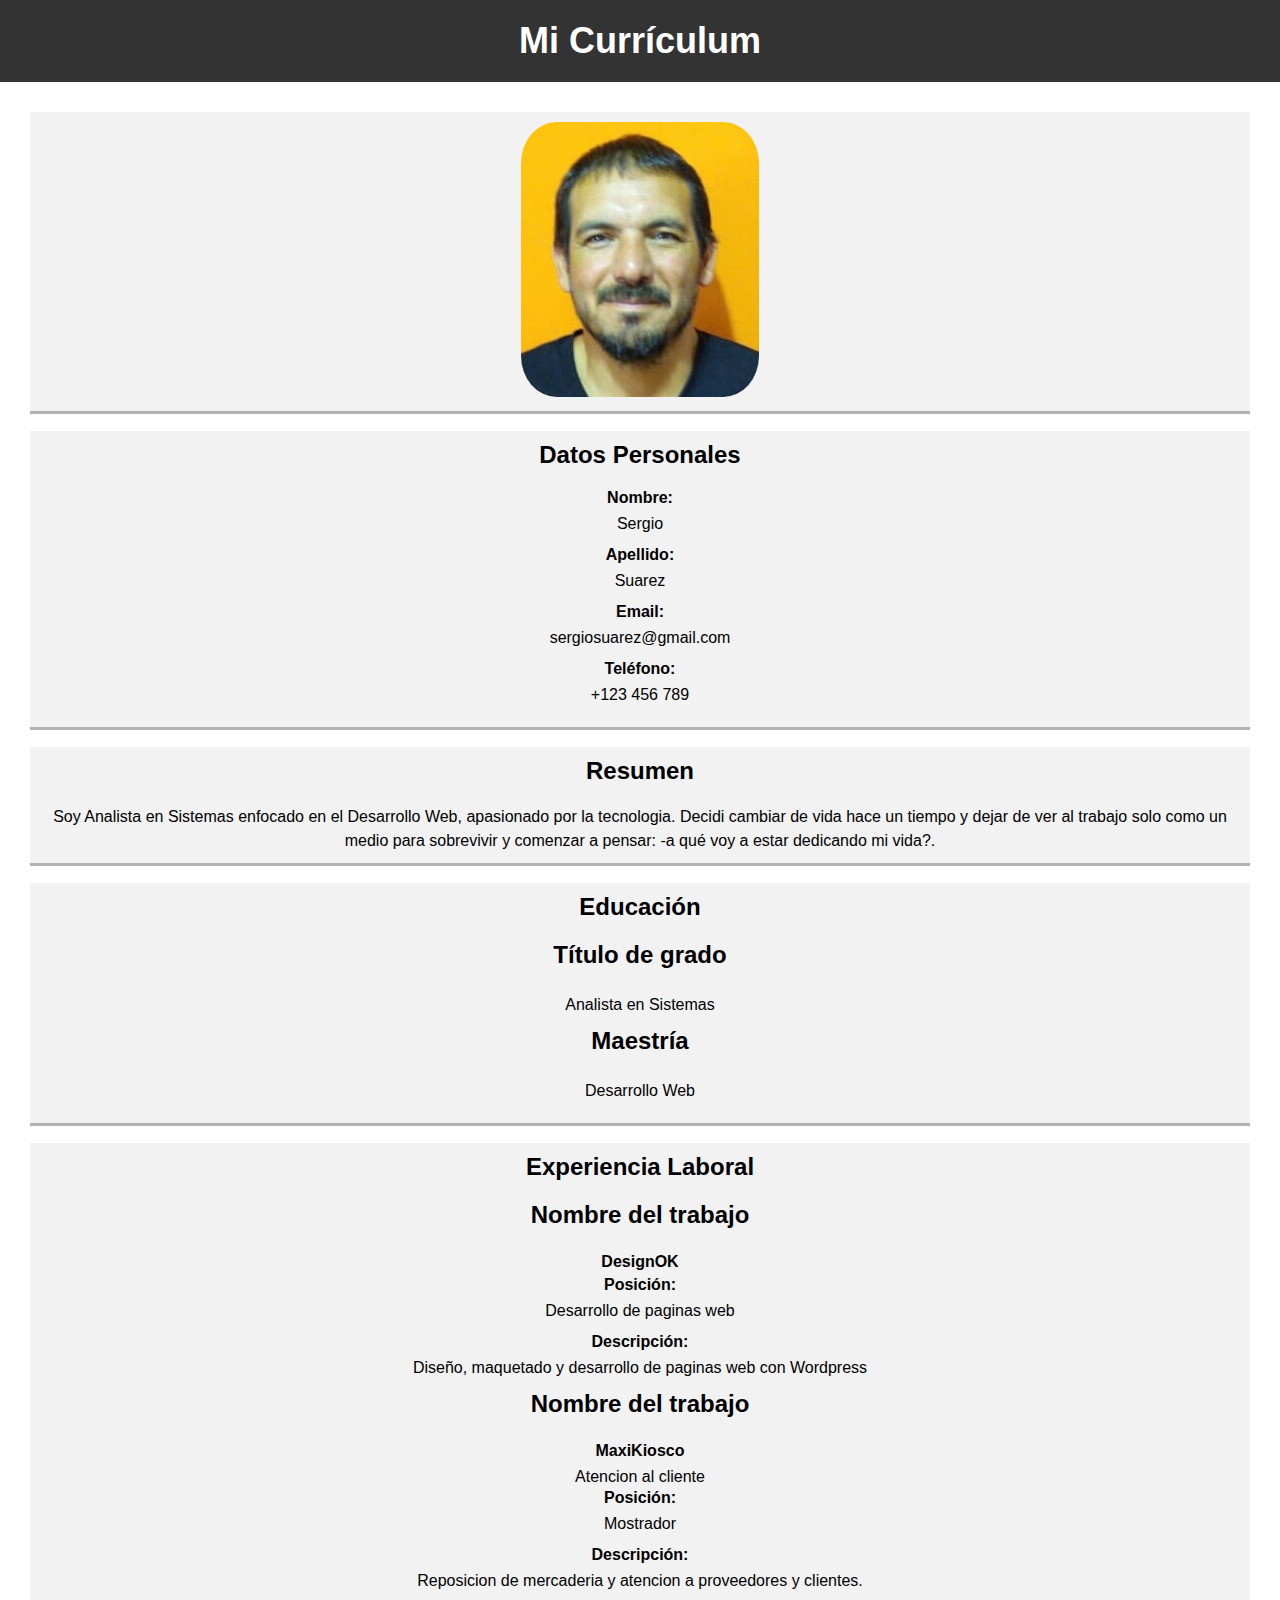
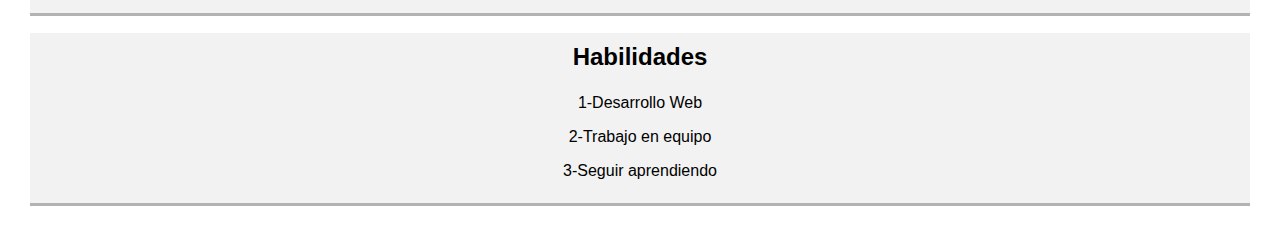
<file: indexcv.html>
<!DOCTYPE html>
<html lang="en">
<head>
    <meta charset="UTF-8">
    <meta http-equiv="X-UA-Compatible" content="IE=edge">
    <meta name="viewport" content="width=device-width, initial-scale=1.0">
    <title>Practica1-cv</title>

	<style>
		body {
			font-family: Arial, sans-serif;
			margin: 0;
			padding: 0;
		}
		
		header {
			background-color: #333;
			color: #fff;
			padding: 20px;
			text-align: center;
		}
		
		h1 {
			margin: 0;
			font-size: 36px;
		}
		
		main {
			padding: 20px;
			display: flex;
			flex-direction:column;
			justify-content: space-between; 
		}
		
		section {
			flex: 1;
			margin: 10px;
			padding: 10px;
			background-color: #f2f2f2;
			box-shadow: 0 3px rgba(0,0,0,0.3);
			text-align: center;
		}
		
        img{
            border-radius: 15%;
        }
		h2 {
			margin-top: 0;
		}
		
		h3 {
			margin-top: 0;
			font-size: 24px;
		}
		
		ul {
			margin: 0;
			padding: 0;
			list-style: none;
		}
		
		li {
			margin-bottom: 10px;
            
		}
		
		label {
			font-weight: bold;
			display: inline-block;
			width: 100px;
			margin-bottom: 5px;
		}
		
		p {
			margin: 0;
			line-height: 1.5;
		}
	</style>
</head>
<body>
	<header>
		<h1>Mi Currículum</h1>
	</header>
	<main>
        <section class="perfil">
			<img src="img/fotoLinkedIn (1).jpg" alt="" srcset="">
		</section>
		<section>
			<h2>Datos Personales</h2>
			<ul>
				<li>
					<label>Nombre:</label>
					<p>Sergio</p>
				</li>
				<li>
					<label>Apellido:</label>
					<p>Suarez</p>
				</li>
				<li>
					<label>Email:</label>
					<p>sergiosuarez@gmail.com</p>
				</li>
				<li>
					<label>Teléfono:</label>
					<p>+123 456 789</p>
				</li>
			</ul>
		</section>
		<section>
			<h2>Resumen</h2>
			<p>Soy Analista en Sistemas enfocado en el Desarrollo Web, apasionado por la tecnologia.
                Decidi cambiar de vida hace un tiempo y dejar de ver al trabajo solo como un medio 
                para sobrevivir y comenzar a pensar: -a qué voy a estar dedicando mi vida?. </p>
		</section>
		<section>
			<h2>Educación</h2>
			<ul>
				<li>
					<h3>Título de grado</h3>
					<p>Analista en Sistemas</p>
				</li>
				<li>
					<h3>Maestría</h3>
					<p>Desarrollo Web</p>
				</li>
			</ul>
		</section>
		<section>
			<h2>Experiencia Laboral</h2>
			<ul>
				<li>
					<h3>Nombre del trabajo</h3>
                    <label>DesignOK</label>
					<ul>
						<li>
							<label>Posición:</label>
                            <p>Desarrollo de paginas web</p>
                            </li>
                            <li>
                                <label>Descripción:</label>
                                <p>Diseño, maquetado y desarrollo de paginas web con Wordpress</p>
                            </li>
                        </ul>
                    </li>
                    <li>
                        <h3>Nombre del trabajo</h3>
                        <label>MaxiKiosco</label>
                        <p>Atencion al cliente</p>
                        <ul>
                            <li>
                                <label>Posición:</label>
                                <p>Mostrador</p>
                            </li>
                            <li>
                                <label>Descripción:</label>
                                <p>Reposicion de mercaderia y atencion a proveedores y clientes.</p>
                            </li>
                        </ul>
                    </li>
                </ul>
            </section>
            <section>
                <h2>Habilidades</h2>
                <ul>
                    <li>
                        <p>1-Desarrollo Web</p>
                    </li>
                    <li>
                        <p>2-Trabajo en equipo</p>
                    </li>
                    <li>
                        <p>3-Seguir aprendiendo</p>
                    </li>
                </ul>
            </section>
        </main>
</body>
</html>
</file>
